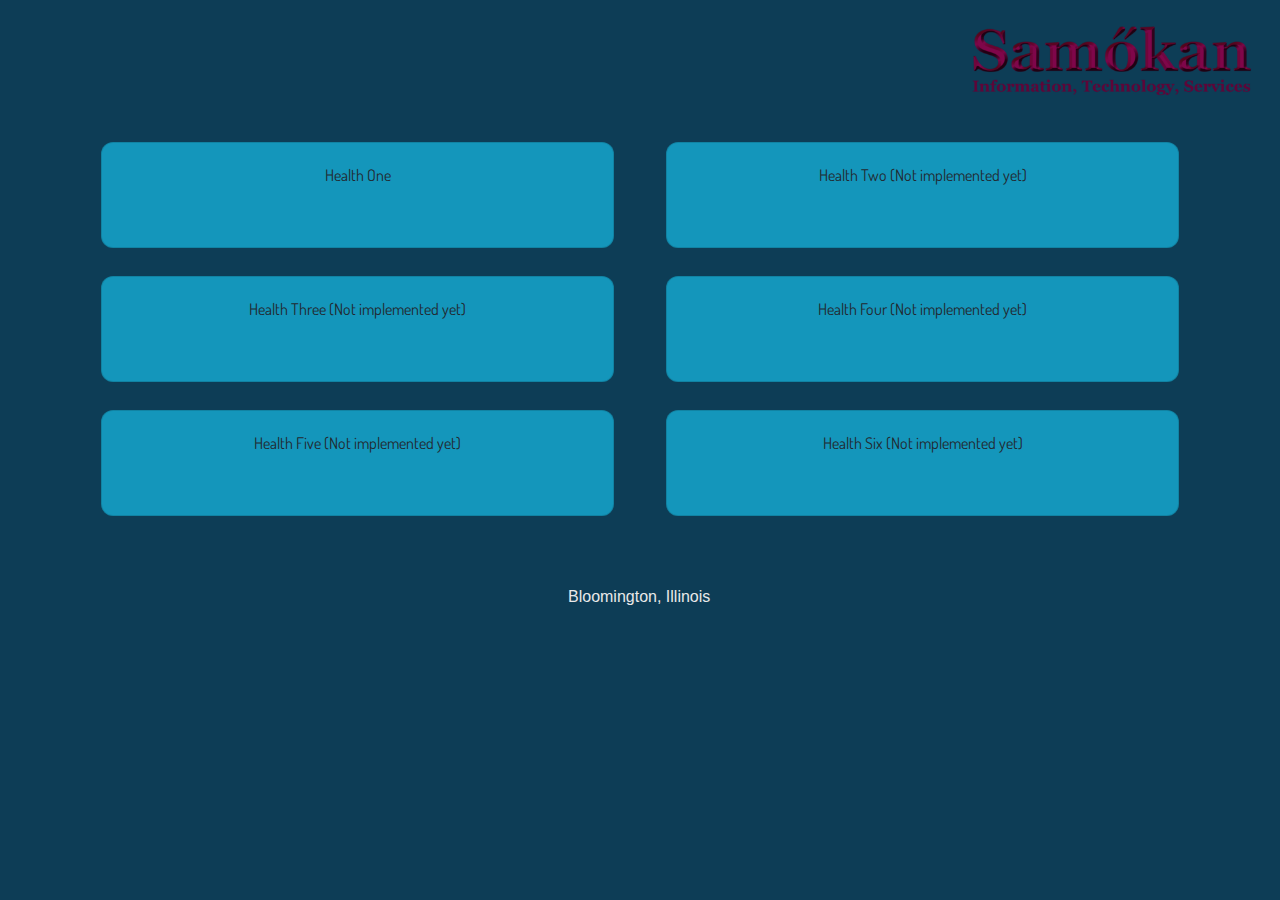
<file: index.html>
<!DOCTYPE html>
<html lang="en">

<head>
  <meta charset="utf-8">
  <meta name="viewport" content="width=device-width, initial-scale=1">
  <link rel="stylesheet" href="https://maxcdn.bootstrapcdn.com/bootstrap/4.3.1/css/bootstrap.min.css">
  <script src="https://ajax.googleapis.com/ajax/libs/jquery/3.4.0/jquery.min.js"></script>
  <script src="https://cdnjs.cloudflare.com/ajax/libs/popper.js/1.14.7/umd/popper.min.js"></script>
  <script src="https://maxcdn.bootstrapcdn.com/bootstrap/4.3.1/js/bootstrap.min.js"></script>

  <title>Samokan Health Application</title>

  <link href="https://fonts.googleapis.com/css?family=Dosis:400,700" rel="stylesheet">
  <link href="style.css" rel="stylesheet">
</head>

<body>
  <div class="header pr-3">
    <iframe src="header.html"></iframe>
  </div>

  <div class="card-columns container buttons">
    <div class="card">
      <div class="card-body text-center">
        <p class="card-text">Health One</p>
        <a href="healthOne.html" class="stretched-link"></a>
      </div>
    </div>
    <div class="card">
      <div class="card-body text-center">
        <p class="card-text">Health Two (Not implemented yet)</p>
        <a href="healthTwo.html" class="stretched-link"></a>
      </div>
    </div>
    <div class="card">
      <div class="card-body text-center">
        <p class="card-text">Health Three (Not implemented yet)</p>
        <a href="healthThree.html" class="stretched-link"></a>
      </div>
    </div>
    <div class="card">
      <div class="card-body text-center">
        <p class="card-text">Health Four (Not implemented yet)</p>
        <a href="healthFour.html" class="stretched-link"></a>
      </div>
    </div>
    <div class="card">
      <div class="card-body text-center">
        <p class="card-text">Health Five (Not implemented yet)</p>
        <a href="healthFive.html" class="stretched-link"></a>
      </div>
    </div>
    <div class="card">
      <div class="card-body text-center">
        <p class="card-text">Health Six (Not implemented yet)</p>
        <a href="healthSix.html" class="stretched-link"></a>
      </div>
    </div>
  </div>

  <div class="footer pt-5">
    <iframe src="footer.html"></iframe>
  </div>
</body>

</html>
</file>
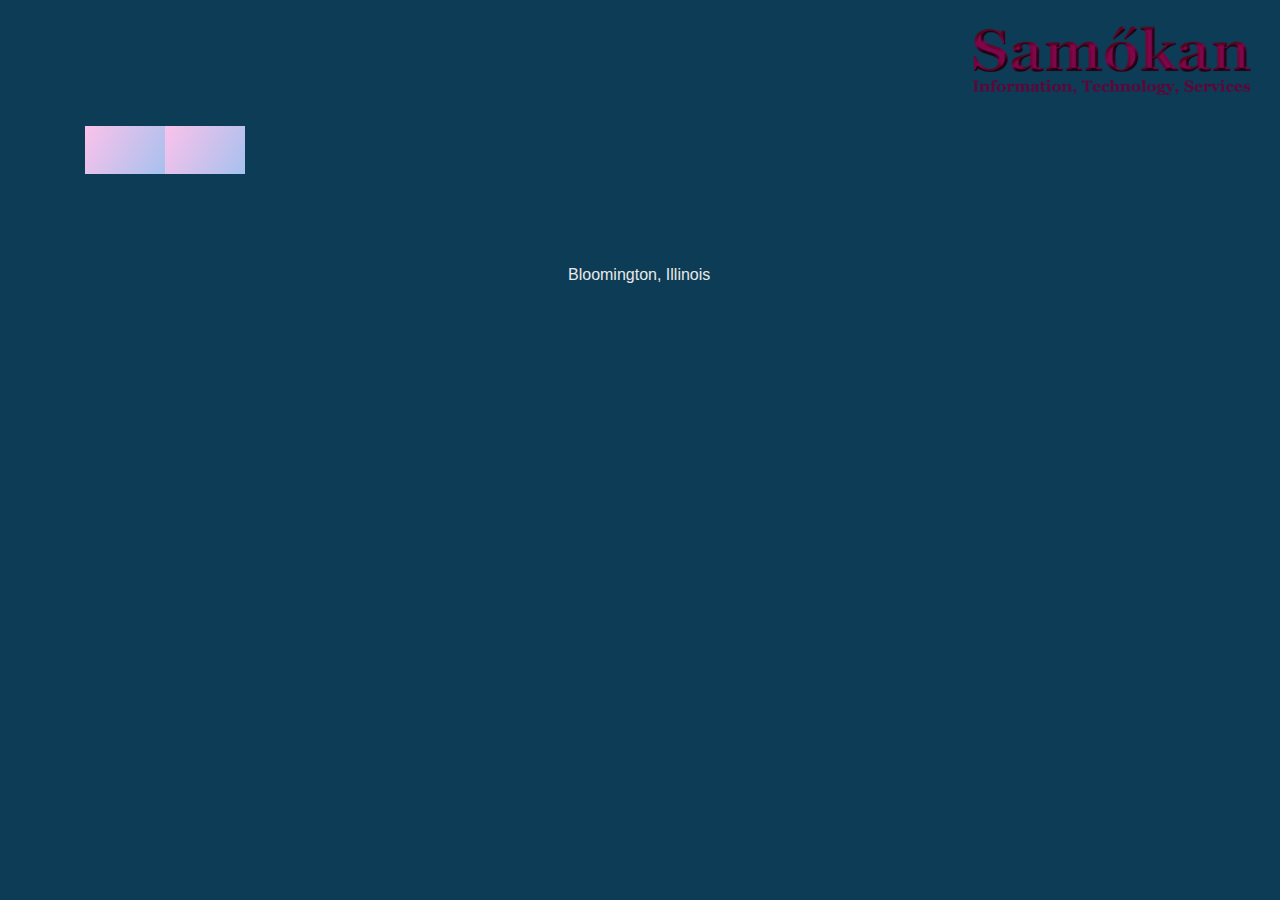
<file: data.html>
<!DOCTYPE html>
<html lang="en">

<head>
  <meta charset="utf-8">
  <meta name="viewport" content="width=device-width, initial-scale=1">
  <link rel="stylesheet" href="https://maxcdn.bootstrapcdn.com/bootstrap/4.3.1/css/bootstrap.min.css">
  <script src="https://ajax.googleapis.com/ajax/libs/jquery/3.4.0/jquery.min.js"></script>
  <script src="https://cdnjs.cloudflare.com/ajax/libs/popper.js/1.14.7/umd/popper.min.js"></script>
  <script src="https://maxcdn.bootstrapcdn.com/bootstrap/4.3.1/js/bootstrap.min.js"></script>

  <title>Samokan Health Application</title>

  <link href="https://fonts.googleapis.com/css?family=Dosis:400,700" rel="stylesheet">
  <link href="style.css" rel="stylesheet">
</head>

<body>
  <div class="header pr-3">
    <iframe src="header.html"></iframe>
  </div>

  <div class="container">
    <h1 id="drug"></h1>
    <h1 id="sym"></h1>
  </div>

  <div id="root"></div>

  <script>
    function processForm() {
      var parameters = location.search.substring(1).split("&");
      var temp1 = parameters[0].split("=");
      var temp2 = parameters[1].split("=");
      
      drug = (unescape(temp1[1]).split("+")).join(" ");
      drug = drug.charAt(0).toUpperCase() + drug.slice(1);

      sym = (unescape(temp2[1]).split("+")).join(" ");
      sym = sym.charAt(0).toUpperCase() + sym.slice(1);

      document.getElementById("drug").innerHTML = drug;
      document.getElementById("sym").innerHTML = sym;
    }
    processForm();
  </script>

  <div class="footer pt-5">
    <iframe src="footer.html"></iframe>
  </div>

  <script src="scripts.js"></script>
</body>

</html>
</file>
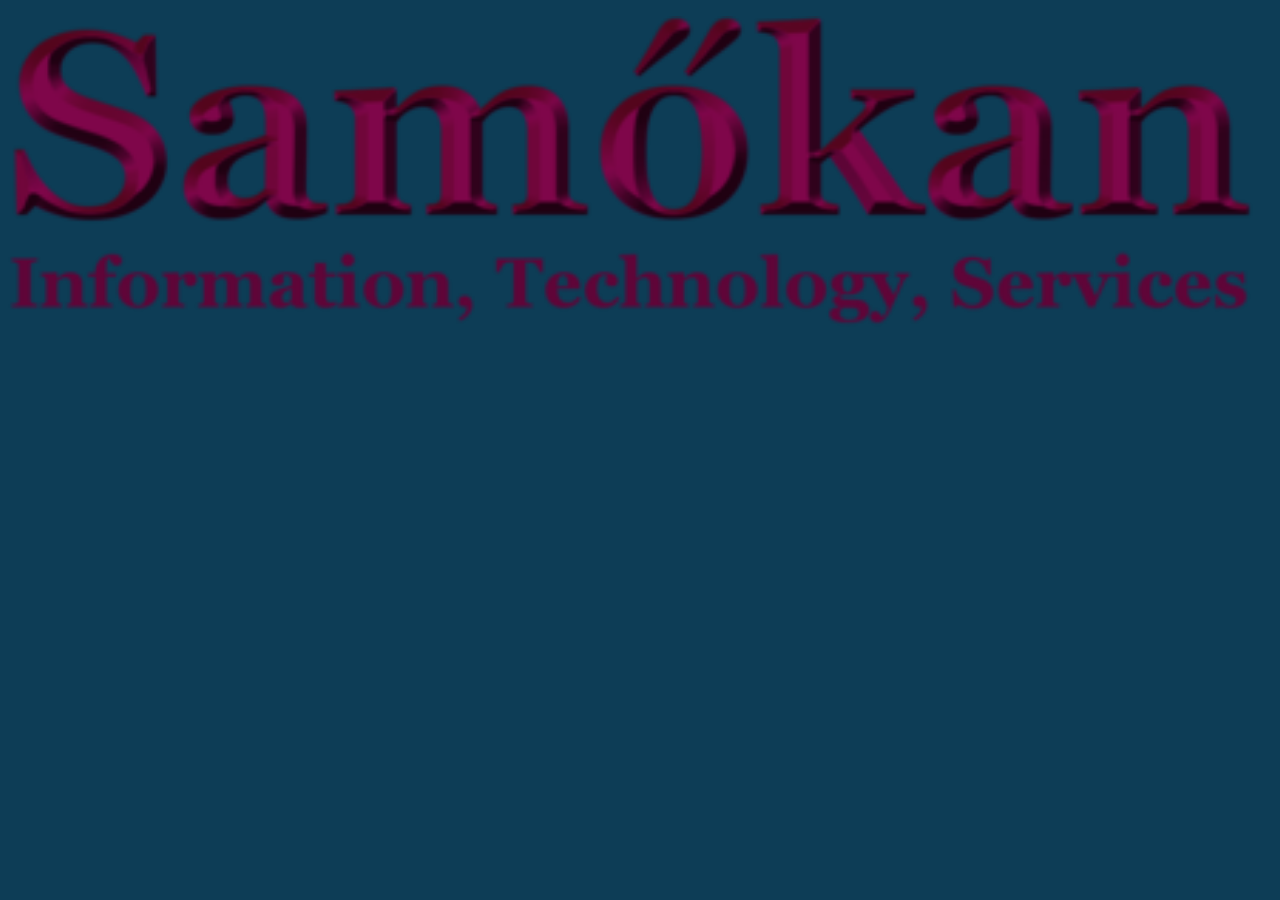
<file: header.html>
<!DOCTYPE html>
<html lang="en">

<head>
  <link href="style.css" rel="stylesheet">
  <base target="_parent">
</head>

<body>
  <header>
    <a href="index.html"><img src="logo.png" width="100%"></a>
  </header>
</body>

</html>
</file>
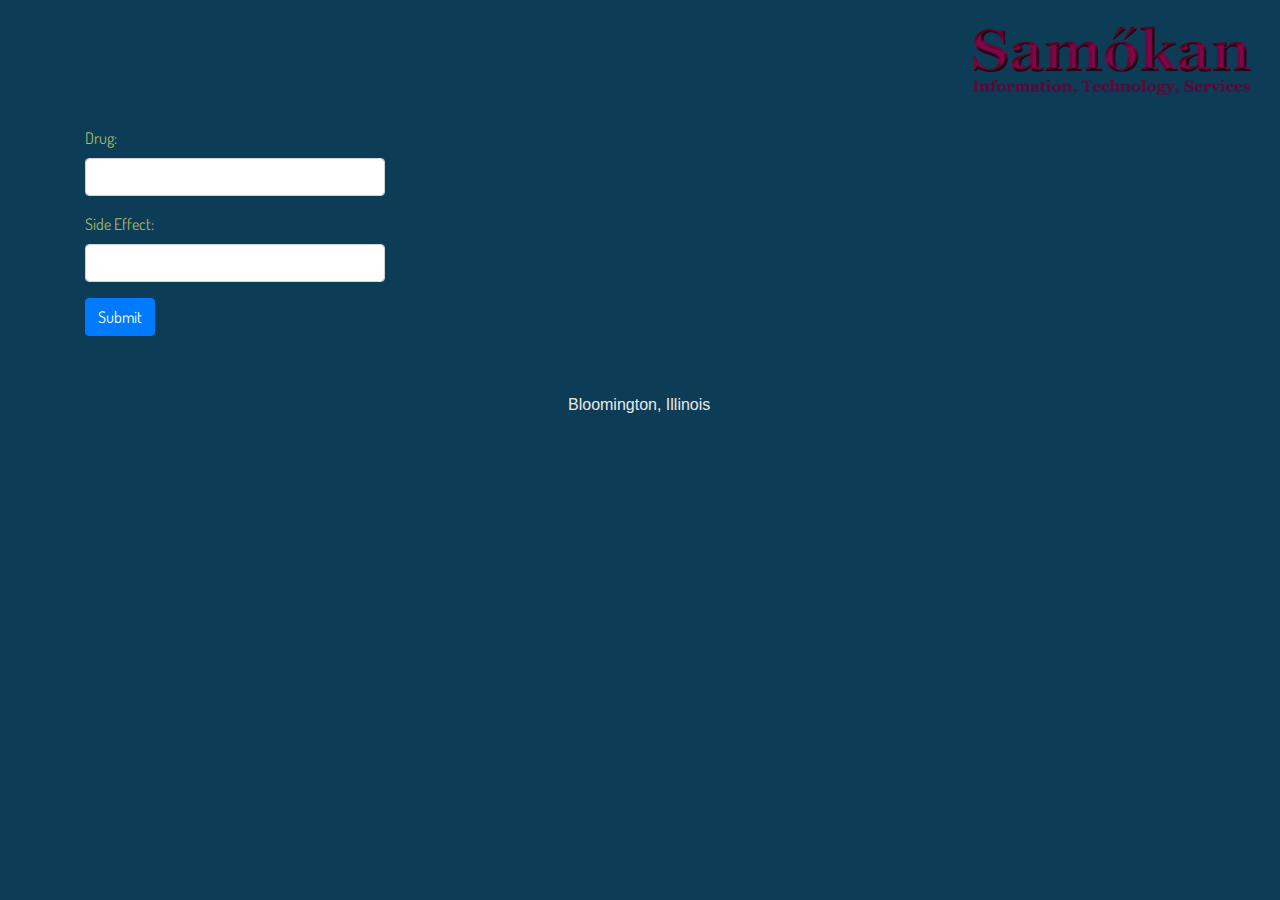
<file: healthOne.html>
<!DOCTYPE html>
<html lang="en">

<head>
  <meta charset="utf-8">
  <meta name="viewport" content="width=device-width, initial-scale=1">
  <link rel="stylesheet" href="https://maxcdn.bootstrapcdn.com/bootstrap/4.3.1/css/bootstrap.min.css">
  <script src="https://ajax.googleapis.com/ajax/libs/jquery/3.4.0/jquery.min.js"></script>
  <script src="https://cdnjs.cloudflare.com/ajax/libs/popper.js/1.14.7/umd/popper.min.js"></script>
  <script src="https://maxcdn.bootstrapcdn.com/bootstrap/4.3.1/js/bootstrap.min.js"></script>

  <title>Samokan Health Application</title>

  <link href="https://fonts.googleapis.com/css?family=Dosis:400,700" rel="stylesheet">
  <link href="style.css" rel="stylesheet">
</head>

<body>
  <div class="header pr-3">
    <iframe src="header.html"></iframe>
  </div>

  <div class="container input">
    <form action="data.html" method="get">
      <div class="form-group">
        <label for="dr">Drug:</label>
        <input type="text" class="form-control" id="dr" name="drug">
      </div>
      <div class="form-group">
        <label for="sym">Side Effect:</label>
        <input type="text" class="form-control" id="sym" name="symptom">
      </div>
      <button type="submit" class="btn btn-primary">Submit</button>
    </form>
  </div>

  <div class="footer pt-5">
    <iframe src="footer.html"></iframe>
  </div>
</body>

</html>
</file>
<file: style.css>
* {
  box-sizing: border-box;
}

html {
  -webkit-font-smoothing: antialiased;
  -moz-osx-font-smoothing: grayscale;
  font-family: 'Dosis', sans-serif;
  line-height: 1.6;
  color: #666;
}

body {
  background-color: var(--bg-color);
  font-family: 'Dosis', sans-serif;
}

footer {
  color: var(--light-color);
}

label {
  color: var(--highlight-color);
}

.container form div input {
  width: 300px;
}

#root {
  max-width: 1200px;
  margin: 0 auto;
}

h1 {
  text-align: center;
  padding: 1.5rem 2.5rem;
  background-image: linear-gradient(120deg, #fbc2eb 0%, #a6c1ee 100%);
  margin: 0 0 2rem 0;
  font-size: 1.5rem;
  color: white;
}

img {
  display: block;
  margin: 1rem auto;
  max-width: 100%;
}

p {
  padding: 0 2.5rem 2.5rem;
  margin: 0;
}

.container {
  display: flex;
  flex-wrap: wrap;
}

.buttons .card {
  background-color: var(--button-color);
}

.card {
  margin: 1rem;
  background-color: var(--light-color);
  border-radius: 12px;
  overflow: hidden;
  transition: all .2s linear;
  color: var(--heading-color);
}

.card:hover {
  box-shadow: 2px 8px 45px rgba(0, 0, 0, .15);
  transform: translate3D(0, -2px, 0);
  background-color: white;
}

iframe {
  border-width: 0;
  height: 110px;
  text-align: center;
}

.footer iframe {
  width: 240px;
}

.header{
  text-align: right;
  padding-right: 10px;
  padding-top: 10px;
}

.footer {
  text-align: center;
}

/* header img {
  float: right;
} */

@media screen and (min-width: 600px) {
  .card {
    flex: 1 1 calc(50% - 2rem);
  }
}

@media screen and (min-width: 900px) {
  .card {
    flex: 1 1 calc(33% - 2rem);
  }
}

/* .card:nth-child(2n) h1 {
  background-image: linear-gradient(120deg, #84fab0 0%, #8fd3f4 100%);
}

.card:nth-child(4n) h1 {
  background-image: linear-gradient(120deg, #ff9a9e 0%, #fecfef 100%);
}

.card:nth-child(5n) h1 {
  background-image: linear-gradient(120deg, #ffc3a0 0%, #ffafbd 100%);
} */

.card:nth-child(n) h1 {
  background-image: linear-gradient(120deg, var(--highlight-color) 0%, var(--highlight-color) 100%);
}
.card:nth-child(2n) h1 {
  background-image: linear-gradient(120deg, var(--highlight-color) 0%, var(--highlight-color) 100%);
}
.card:nth-child(3n) h1 {
  background-image: linear-gradient(120deg, var(--highlight-color) 0%, var(--highlight-color) 100%);
}
.card:nth-child(4n) h1 {
  background-image: linear-gradient(120deg, var(--button-color) 0%, var(--button-color) 100%);
}
.card:nth-child(5n) h1 {
  background-image: linear-gradient(120deg, var(--button-color) 0%, var(--button-color) 100%);
}
.card:nth-child(6n) h1 {
  background-image: linear-gradient(120deg, var(--button-color) 0%, var(--button-color) 100%);
}



:root {
  --bg-color: #0d3d56;
  --light-color: #E9E9E9;
  --heading-color: #222930;
  --button-color: #1496BB;
  --highlight-color:  #a3b86c;
}
</file>
